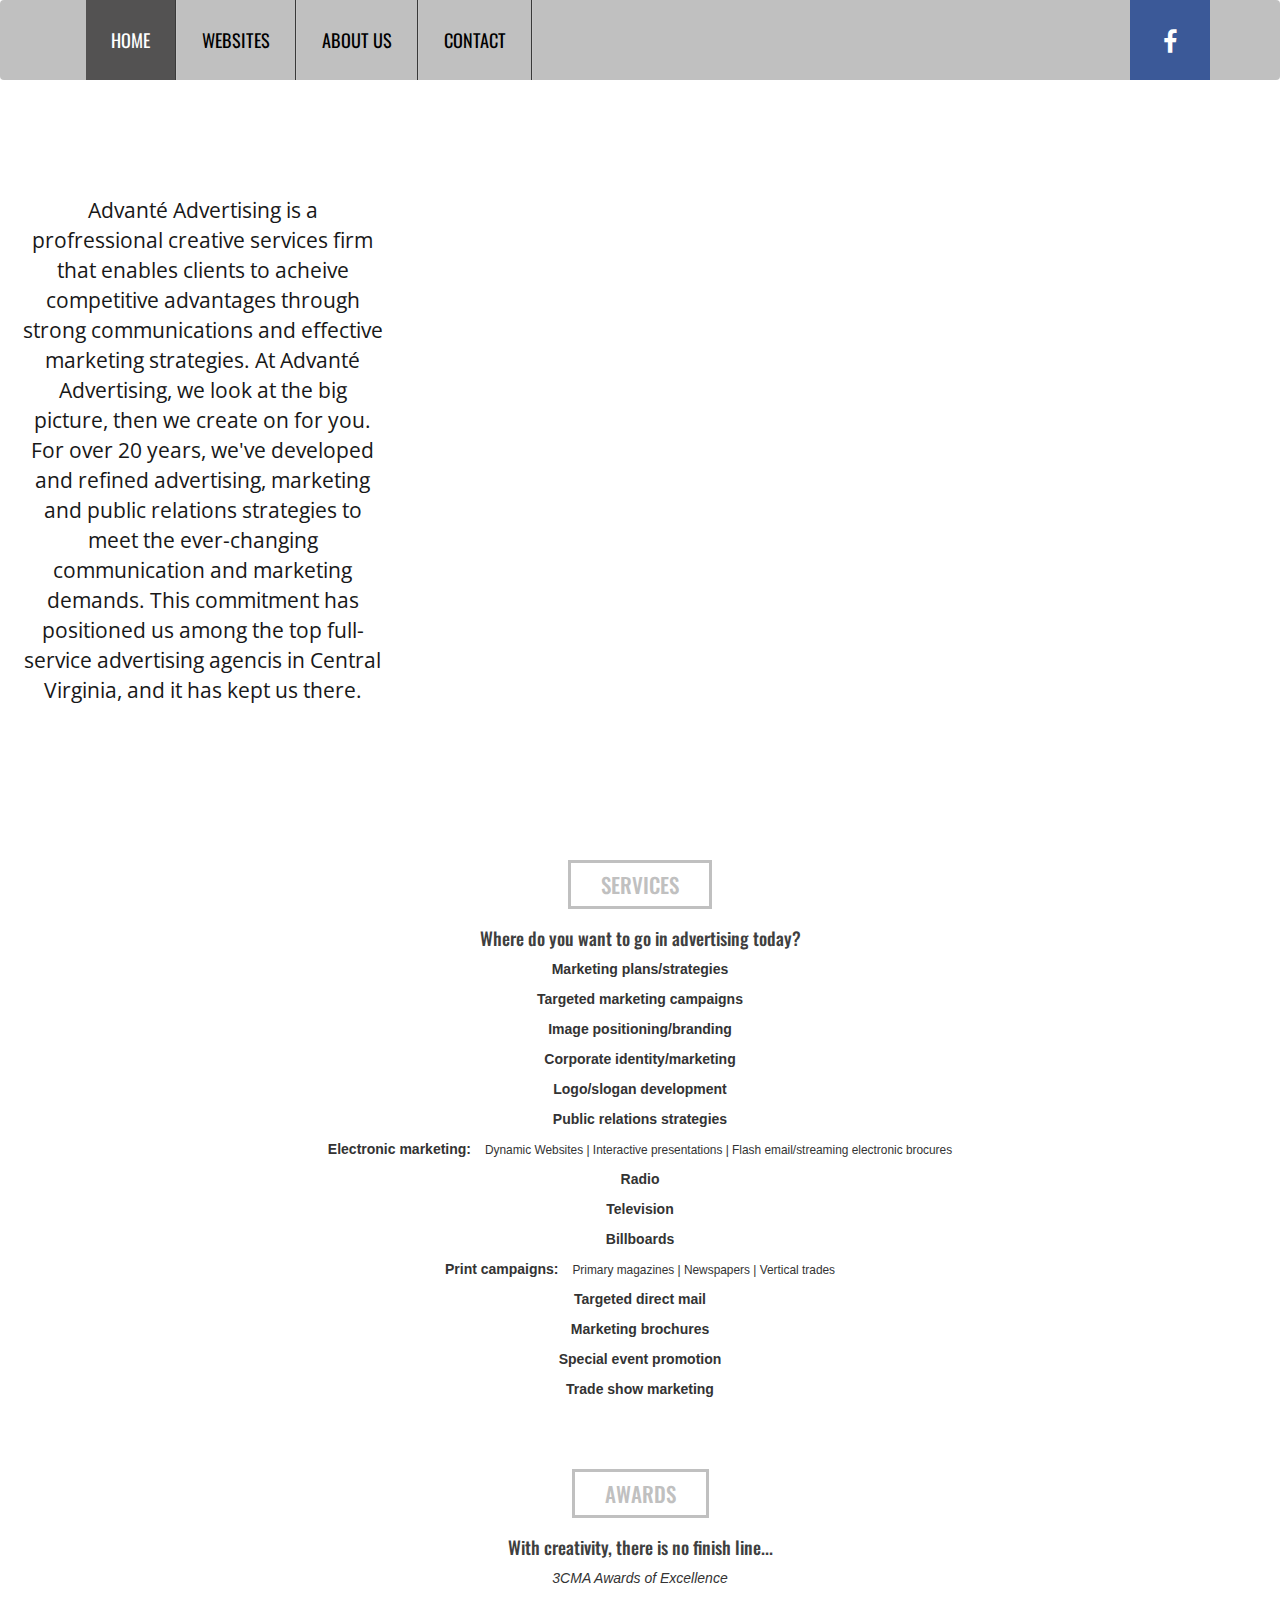
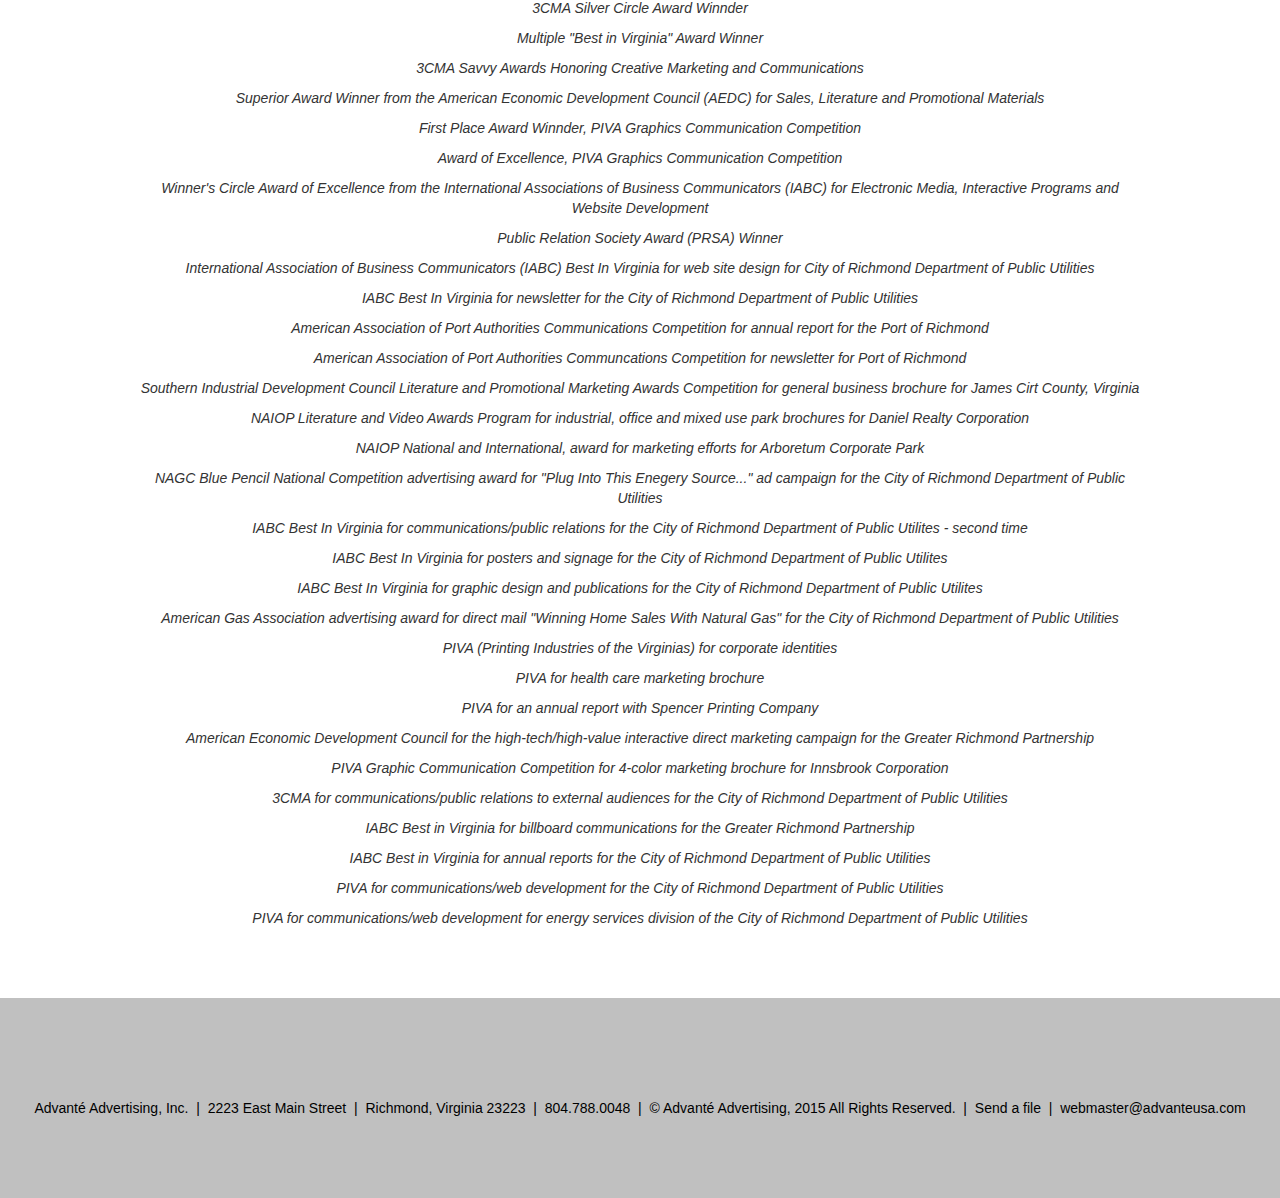
<file: index.html>
<!DOCTYPE html>
<html lang="en">
  <head>
    <meta charset="utf-8">
    <meta http-equiv="X-UA-Compatible" content="IE=edge">
    <meta name="viewport" content="width=device-width, initial-scale=1">
    <!-- The above 3 meta tags *must* come first in the head; any other head content must come *after* these tags -->
    <link href="img/favicon.ico" rel="shortcut icon" type="image/x-icon">
    <link rel="icon"      type="image/png" href="img/favicon.ico">
	<title>Advanté Advertising | Richmond, Virginia</title>

    <!-- Bootstrap -->
    <link href="css/bootstrap.min.css" rel="stylesheet">
	
	<!-- CUSTOM -->
	<link href="css/custom.css" rel="stylesheet">
	<link href="css/animate.css" rel="stylesheet">
	<link href='http://fonts.googleapis.com/css?family=Oswald|Open+Sans' rel='stylesheet' type='text/css'>
	<link href="css/font-awesome.min.css" rel="stylesheet">

    <!-- HTML5 shim and Respond.js for IE8 support of HTML5 elements and media queries -->
    <!-- WARNING: Respond.js doesn't work if you view the page via file:// -->
    <!--[if lt IE 9]>
      <script src="https://oss.maxcdn.com/html5shiv/3.7.2/html5shiv.min.js"></script>
      <script src="https://oss.maxcdn.com/respond/1.4.2/respond.min.js"></script>
    <![endif]-->
  </head>
  <body>
  
  
		<nav class="navbar navbar-default animated bounceInDown" role="navigation">
			<div class="container">
				<!-- Brand and toggle get grouped for better mobile display -->
					<div class="navbar-header">
						<button type="button" class="navbar-toggle collapsed" data-toggle="collapse" data-target="#bs-example-navbar-collapse-1">
							<span class="sr-only">Toggle navigation</span>
							<span class="icon-bar"></span>
							<span class="icon-bar"></span>
							<span class="icon-bar"></span>
						</button>
					</div>

				<!-- Collect the nav links, forms, and other content for toggling -->
					<div class="collapse navbar-collapse" id="bs-example-navbar-collapse-1">
						<ul class="nav navbar-nav">
							<li class="active"><a href="#">HOME<span class="sr-only">(current)</span></a></li>
							<li><a href="websites.html">WEBSITES</a></li>
							<li><a href="about.html">ABOUT US</a></li>
							<li><a href="contact.html">CONTACT</a></li>
						</ul>
						
						<!-- SOCIAL ICONS -->
						<ul class="nav navbar-nav navbar-right">
							<li class="facebook"><a href="https://www.facebook.com/pages/Advante-Design-Advertising/162919320403651?fref=ts&rf=857084357698565"><i class="fa fa-facebook"></i></a></li>
						</ul>
						<!-- SOCIAL ICONS -->
						 
					</div><!-- /.navbar-collapse -->
			</div><!-- /.container-fluid -->
		</nav>
		
		<!-- HEADER -->
		<header class ="container-fluid animated slideInLeft">
			<div class="row">
				<p style="padding-top: 40px;">Advanté Advertising is a profressional creative services firm that enables clients to acheive competitive advantages through strong communications and effective marketing strategies. At Advanté Advertising, we look at the big picture, then we create on for you. For over 20 years, we've developed and refined advertising, marketing and public relations strategies to meet the ever-changing communication and marketing demands. This commitment has positioned us among the top full-service advertising agencis in Central Virginia, and it has kept us there.</p>
			</div>
		</header>

		<!-- Main Content -->
		<div class="main-content container">
			<div class="row">


			<!-- Services -->
			<div class="services animated slideInLeft">
				<h3>SERVICES</h3>
				<h4>Where do you want to go in advertising today?</h4>
				<p><b> Marketing plans/strategies</b> </p>
				<p><b>Targeted marketing campaigns </b></p>
				<p><b>Image positioning/branding</b> </p>
				<p><b>Corporate identity/marketing</b></p>
				<p><b>Logo/slogan development</b></p>
				<p><b>Public relations strategies</b></p>
				<p><b>Electronic marketing:</b>
					<small style="padding-left: 10px;">Dynamic Websites | </small>
					<small>Interactive presentations | </small>
					<small>Flash email/streaming electronic brocures</small></p>
				<p><b>Radio</b></p>
				<p><b>Television</b></p>
				<p><b>Billboards</b></p>
				<p><b>Print campaigns:</b>
					<small style="padding-left: 10px;">Primary magazines | </small>
					<small>Newspapers | </small>
					<small>Vertical trades</small></p>
				<p><b>Targeted direct mail</b></p>
				<p><b>Marketing brochures</b></p>
				<p><b>Special event promotion</b></p>
				<p><b>Trade show marketing</b></p>
			</div>
			<!-- /Services -->

			<br><br>

			<!-- Awards -->
			<div class = "awards animated lightSpeedIn">
				<h3>AWARDS</h3>
				<h4>With creativity, there is no finish line...</h4>
				<p><i>3CMA Awards of Excellence</i></p>
				<p><i>3CMA Silver Circle Award Winnder</i></p>
				<p><i>Multiple "Best in Virginia" Award Winner</i></p>
				<p><i>3CMA Savvy Awards Honoring Creative Marketing and Communications</i></p>
				<p><i>Superior Award Winner from the American Economic Development Council (AEDC) for Sales, Literature and Promotional Materials</i></p>
				<p><i>First Place Award Winnder, PIVA Graphics Communication Competition</i></p>
				<p><i>Award of Excellence, PIVA Graphics Communication Competition</i></p>
				<p><i>Winner's Circle Award of Excellence from the International Associations of Business Communicators (IABC) for Electronic Media, Interactive Programs and Website Development</i></p>
				<p><i>Public Relation Society Award (PRSA) Winner</i></p>
				<p><i>International Association of Business Communicators (IABC) Best In Virginia for web site design for City of Richmond Department of Public Utilities</i></p>
				<p><i>IABC Best In Virginia for newsletter for the City of Richmond Department of Public Utilities</i></p>
				<p><i>American Association of Port Authorities Communications Competition for annual report for the Port of Richmond</i></p>
				<p><i>American Association of Port Authorities Communcations Competition for newsletter for Port of Richmond</i></p>
				<p><i>Southern Industrial Development Council Literature and Promotional Marketing Awards Competition for general business brochure for James Cirt County, Virginia</i></p>
				<p><i>NAIOP Literature and Video Awards Program for industrial, office and mixed use park brochures for Daniel Realty Corporation</i></p>
				<p><i>NAIOP National and International, award for marketing efforts for Arboretum Corporate Park</i></p>
				<p><i>NAGC Blue Pencil National Competition advertising award for "Plug Into This Enegery Source..." ad campaign for the City of Richmond Department of Public Utilities</i></p>
				<p><i>IABC Best In Virginia for communications/public relations for the City of Richmond Department of Public Utilites - second time</i></p>
				<p><i>IABC Best In Virginia for posters and signage for the City of Richmond Department of Public Utilites</i></p>
				<p><i>IABC Best In Virginia for graphic design and publications for the City of Richmond Department of Public Utilites</i></p>
				<p><i>American Gas Association advertising award for direct mail "Winning Home Sales With Natural Gas" for the City of Richmond Department of Public Utilities</i></p>
				<p><i>PIVA (Printing Industries of the Virginias) for corporate identities</i></p>
				<p><i>PIVA for health care marketing brochure</i></p>
				<p><i>PIVA for an annual report with Spencer Printing Company</i></p>
				<p><i>American Economic Development Council for the high-tech/high-value interactive direct marketing campaign for the Greater Richmond Partnership</i></p>
				<p><i>PIVA Graphic Communication Competition for 4-color marketing brochure for Innsbrook Corporation</i></p>
				<p><i>3CMA for communications/public relations to external audiences for the City of Richmond Department of Public Utilities</i></p>
				<p><i>IABC Best in Virginia for billboard communications for the Greater Richmond Partnership</i></p>
				<p><i>IABC Best in Virginia for annual reports for the City of Richmond Department of Public Utilities</i></p>
				<p><i>PIVA for communications/web development for the City of Richmond Department of Public Utilities</i></p>
				<p><i>PIVA for communications/web development for energy services division of the City of Richmond Department of Public Utilities</i></p>
			</div><!-- /Awards -->
		</div><!-- /row -->
	</div><!-- /main-container -->

	<!-- Footer -->
	    <footer>
    			<p>Advant&eacute; Advertising, Inc.<span class="line">&nbsp; |&nbsp;&nbsp;</span>2223 East Main Street<span class="line">&nbsp; |&nbsp;&nbsp;</span>Richmond, Virginia 23223<span class="line"></span><span class="line">&nbsp; |&nbsp;&nbsp;</span>804.788.0048<span class="line">&nbsp; |&nbsp;&nbsp;</span>© Advanté Advertising, 2015 All Rights Reserved.<span class="line">&nbsp; |</span><span class="background"><span class="line">&nbsp;&nbsp;</span><a href="/upload">Send a file</a></span><span class="line">&nbsp; |</span><span class="background"><span class="line">&nbsp;&nbsp;</span></span><a href="mailto:webmaster@advanteusa.com">webmaster@advanteusa.com</a></p>
    </footer>

    <!-- jQuery (necessary for Bootstrap's JavaScript plugins) -->
    <script src="https://ajax.googleapis.com/ajax/libs/jquery/1.11.2/jquery.min.js"></script>
    <!-- Include all compiled plugins (below), or include individual files as needed -->
    <script src="js/bootstrap.min.js"></script>
  </body>
</html>
</file>
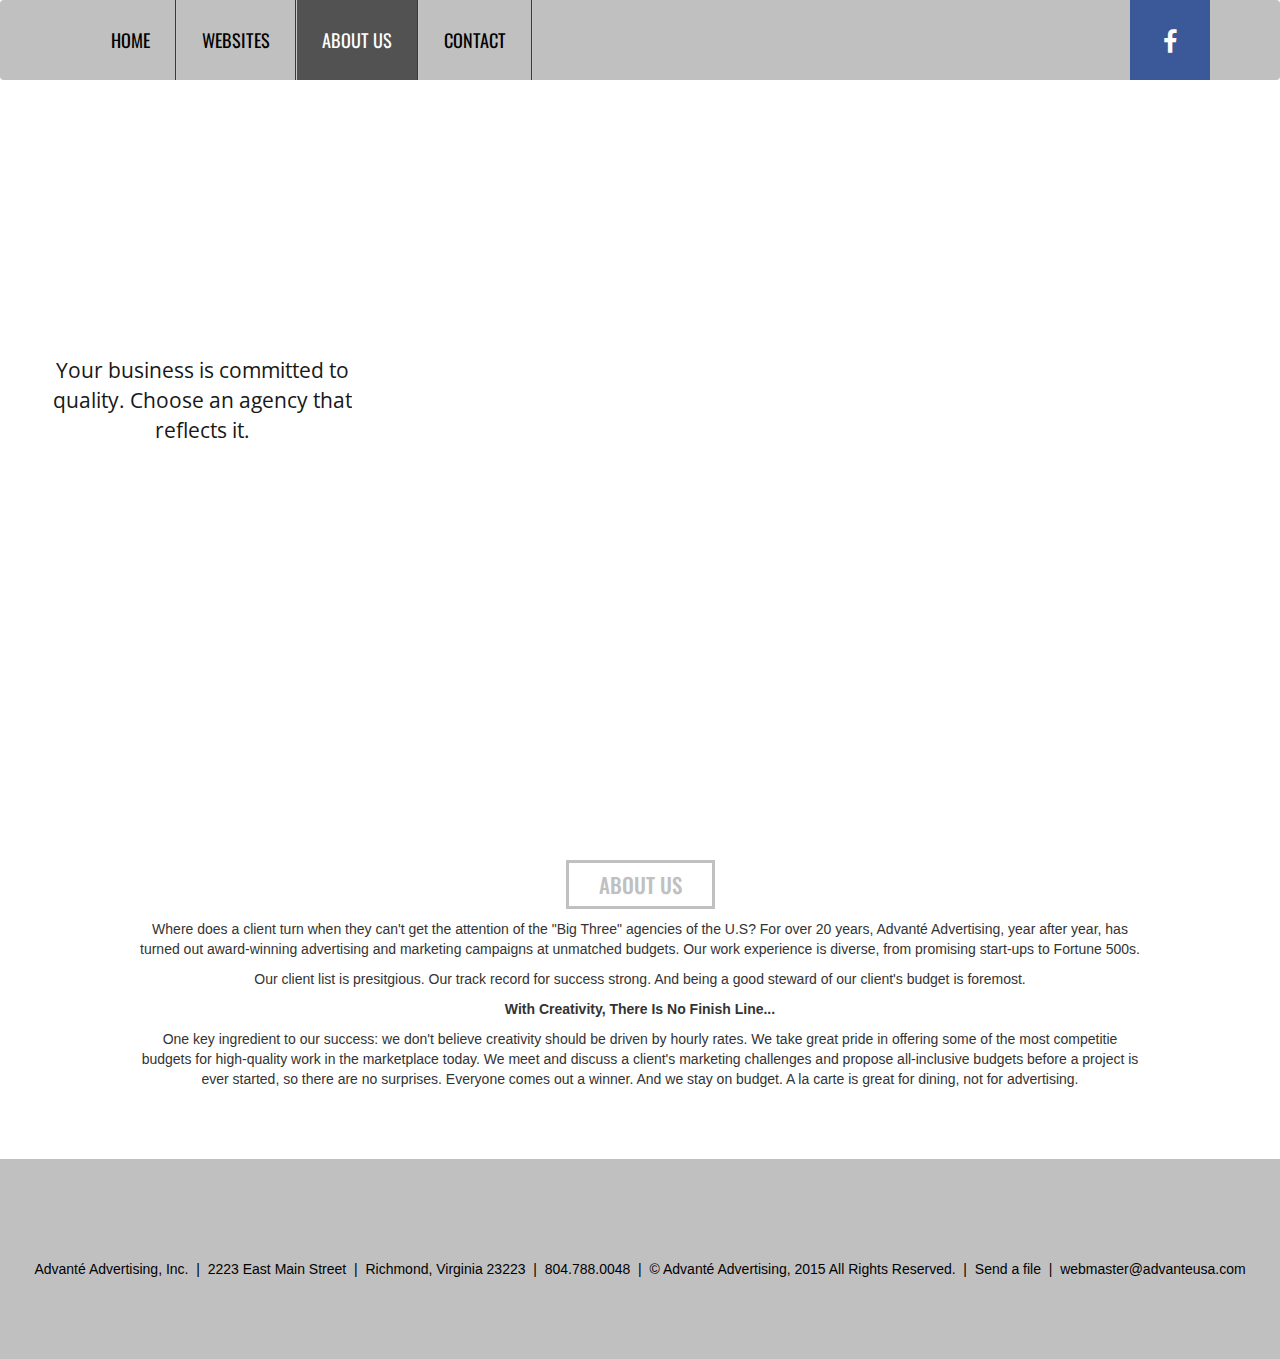
<file: about.html>
<!DOCTYPE html>
<html lang="en">
  <head>
    <meta charset="utf-8">
    <meta http-equiv="X-UA-Compatible" content="IE=edge">
    <meta name="viewport" content="width=device-width, initial-scale=1">
    <!-- The above 3 meta tags *must* come first in the head; any other head content must come *after* these tags -->
    <link rel="icon"      type="image/png" href="img/favicon.ico">
	<title>Advanté Advertising | Richmond, Virginia</title>

    <!-- Bootstrap -->
    <link href="css/bootstrap.min.css" rel="stylesheet">
	
	<!-- CUSTOM -->
	<link href="css/custom.css" rel="stylesheet">
	<link href="css/animate.css" rel="stylesheet">
	<link href='http://fonts.googleapis.com/css?family=Oswald|Open+Sans' rel='stylesheet' type='text/css'>
	<link href="css/font-awesome.min.css" rel="stylesheet">

    <!-- HTML5 shim and Respond.js for IE8 support of HTML5 elements and media queries -->
    <!-- WARNING: Respond.js doesn't work if you view the page via file:// -->
    <!--[if lt IE 9]>
      <script src="https://oss.maxcdn.com/html5shiv/3.7.2/html5shiv.min.js"></script>
      <script src="https://oss.maxcdn.com/respond/1.4.2/respond.min.js"></script>
    <![endif]-->
  </head>
  <body>
  
  
		<nav class="navbar navbar-default animated tada" role="navigation">
			<div class="container">
				<!-- Brand and toggle get grouped for better mobile display -->
					<div class="navbar-header">
						<button type="button" class="navbar-toggle collapsed" data-toggle="collapse" data-target="#bs-example-navbar-collapse-1">
							<span class="sr-only">Toggle navigation</span>
							<span class="icon-bar"></span>
							<span class="icon-bar"></span>
							<span class="icon-bar"></span>
						</button>
					</div>

				<!-- Collect the nav links, forms, and other content for toggling -->
					<div class="collapse navbar-collapse" id="bs-example-navbar-collapse-1">
						<ul class="nav navbar-nav">
							<li><a href="index.html">HOME</a></li>
							<li><a href="websites.html">WEBSITES</a></li>
							<li class="active"><a href="#">ABOUT US<span class="sr-only">(current)</span></a></li>
							<li><a href="contact.html">CONTACT</a></li>
						</ul>
						
						<!-- SOCIAL ICONS -->
						<ul class="nav navbar-nav navbar-right">
							<li class="facebook"><a href="https://www.facebook.com/pages/Advante-Design-Advertising/162919320403651?fref=ts&rf=857084357698565"><i class="fa fa-facebook"></i></a></li>
						</ul>
						<!-- SOCIAL ICONS -->
						 
					</div><!-- /.navbar-collapse -->
			</div><!-- /.container-fluid -->
		</nav>
		
		<!-- HEADER -->
		<header class ="container-fluid animated zoomIn">
			<div class="row">
				<p style="padding-top: 200px;">Your business is committed to quality. Choose an agency that reflects it.</p>
			</div>
		</header>

		<!-- Main Content -->
		<div class="main-content container">
			<div class="row">

			<div class="websites">
				<h3>ABOUT US</h3>
				<p>Where does a client turn when they can't get the attention of the "Big Three" agencies of the U.S? For over 20 years, Advanté Advertising, year after year, has turned out award-winning advertising and marketing campaigns at unmatched budgets. Our work experience is diverse, from promising start-ups to Fortune 500s.</p>
				<p>Our client list is presitgious. Our track record for success strong. And being a good steward of our client's budget is foremost.</p>
				<p><b>With Creativity, There Is No Finish Line...</b></p>
				<p>One key ingredient to our success: we don't believe creativity should be driven by hourly rates. We take great pride in offering some of the most competitie budgets for high-quality work in the marketplace today. We meet and discuss a client's marketing challenges and propose all-inclusive budgets before a project is ever started, so there are no surprises. Everyone comes out a winner. And we stay on budget. A la carte is great for dining, not for advertising.</p>
			</div>
		</div><!-- /row -->
	</div><!-- /main-container -->

	<!-- Footer -->
	    <footer>
    			<p>Advant&eacute; Advertising, Inc.<span class="line">&nbsp; |&nbsp;&nbsp;</span>2223 East Main Street<span class="line">&nbsp; |&nbsp;&nbsp;</span>Richmond, Virginia 23223<span class="line"></span><span class="line">&nbsp; |&nbsp;&nbsp;</span>804.788.0048<span class="line">&nbsp; |&nbsp;&nbsp;</span>© Advanté Advertising, 2015 All Rights Reserved.<span class="line">&nbsp; |</span><span class="background"><span class="line">&nbsp;&nbsp;</span><a href="/upload">Send a file</a></span><span class="line">&nbsp; |</span><span class="background"><span class="line">&nbsp;&nbsp;</span></span><a href="mailto:webmaster@advanteusa.com">webmaster@advanteusa.com</a></p>
    	</footer>

    <!-- jQuery (necessary for Bootstrap's JavaScript plugins) -->
    <script src="https://ajax.googleapis.com/ajax/libs/jquery/1.11.2/jquery.min.js"></script>
    <!-- Include all compiled plugins (below), or include individual files as needed -->
    <script src="js/bootstrap.min.js"></script>
  </body>
</html>
</file>
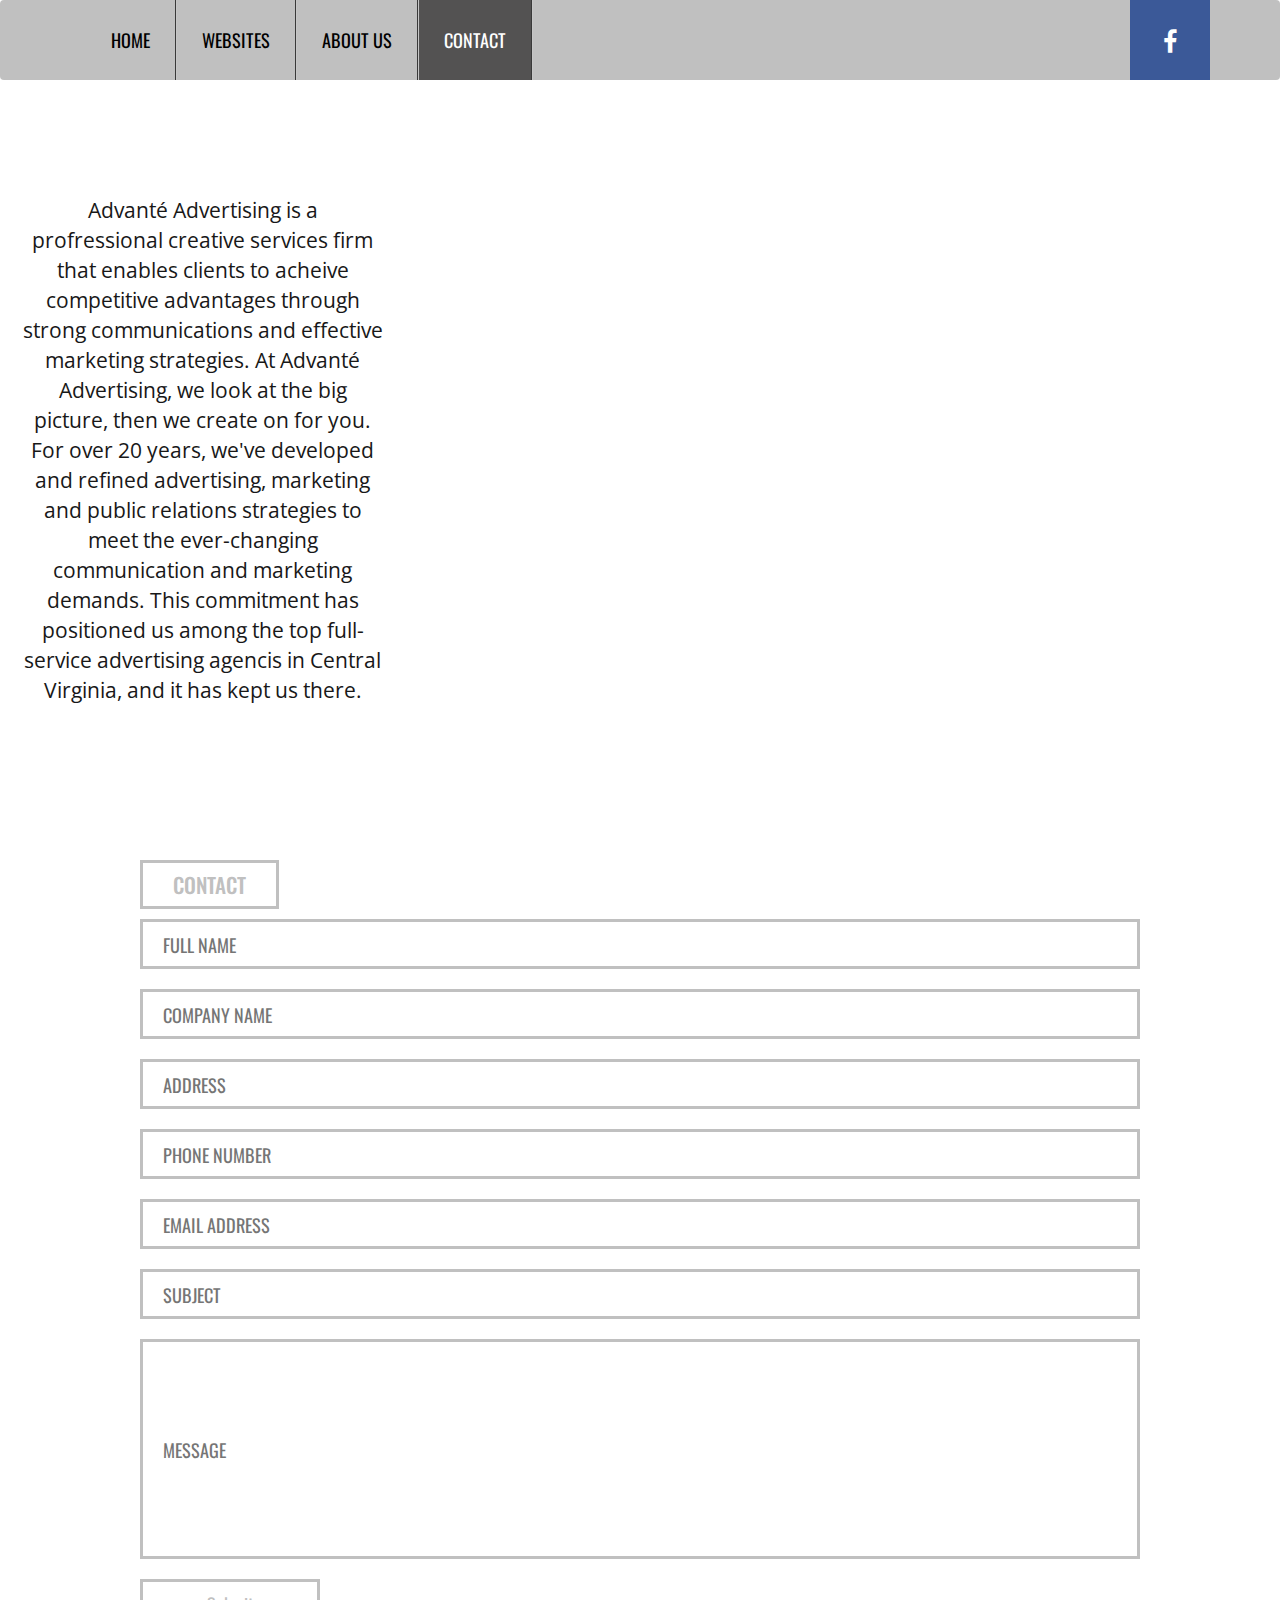
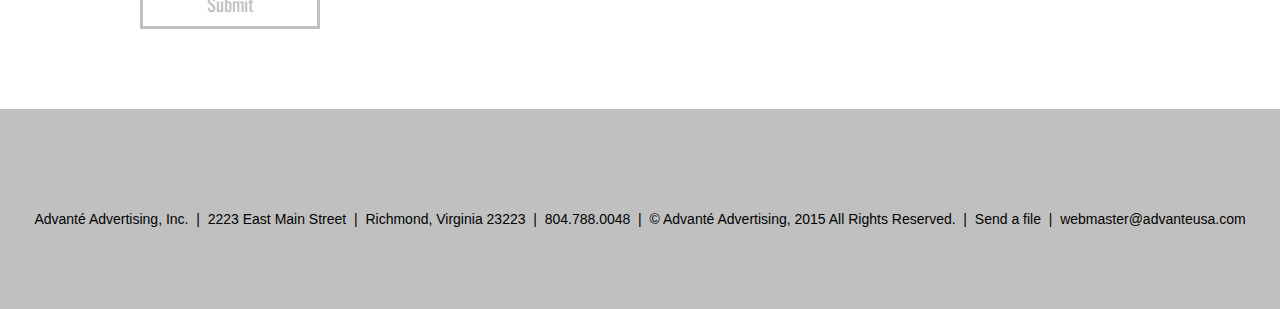
<file: contact.html>
<!DOCTYPE html>
<html lang="en">
  <head>
    <meta charset="utf-8">
    <meta http-equiv="X-UA-Compatible" content="IE=edge">
    <meta name="viewport" content="width=device-width, initial-scale=1">
    <!-- The above 3 meta tags *must* come first in the head; any other head content must come *after* these tags -->
    <link rel="icon"      type="image/png" href="img/favicon.ico">
	<title>Advanté Advertising | Richmond, Virginia</title>

    <!-- Bootstrap -->
    <link href="css/bootstrap.min.css" rel="stylesheet">
	
	<!-- CUSTOM -->
	<link href="css/custom.css" rel="stylesheet">
	<link href="css/animate.css" rel="stylesheet">
	<link href='http://fonts.googleapis.com/css?family=Oswald|Open+Sans' rel='stylesheet' type='text/css'>
	<link href="css/font-awesome.min.css" rel="stylesheet">

    <!-- HTML5 shim and Respond.js for IE8 support of HTML5 elements and media queries -->
    <!-- WARNING: Respond.js doesn't work if you view the page via file:// -->
    <!--[if lt IE 9]>
      <script src="https://oss.maxcdn.com/html5shiv/3.7.2/html5shiv.min.js"></script>
      <script src="https://oss.maxcdn.com/respond/1.4.2/respond.min.js"></script>
    <![endif]-->
  </head>
  <body>
  
  
		<nav class="navbar navbar-default animated bounceInDown" role="navigation">
			<div class="container">
				<!-- Brand and toggle get grouped for better mobile display -->
					<div class="navbar-header">
						<button type="button" class="navbar-toggle collapsed" data-toggle="collapse" data-target="#bs-example-navbar-collapse-1">
							<span class="sr-only">Toggle navigation</span>
							<span class="icon-bar"></span>
							<span class="icon-bar"></span>
							<span class="icon-bar"></span>
						</button>
					</div>

				<!-- Collect the nav links, forms, and other content for toggling -->
					<div class="collapse navbar-collapse" id="bs-example-navbar-collapse-1">
						<ul class="nav navbar-nav">
							<li><a href="index.html">HOME</a></li>
							<li><a href="websites.html">WEBSITES</a></li>
							<li><a href="about.html">ABOUT US</a></li>
							<li class="active"><a href="#">CONTACT<span class="sr-only">(current)</span></a></li>
						</ul>
						
						<!-- SOCIAL ICONS -->
						<ul class="nav navbar-nav navbar-right">
							<li class="facebook"><a href="https://www.facebook.com/pages/Advante-Design-Advertising/162919320403651?fref=ts&rf=857084357698565"><i class="fa fa-facebook"></i></a></li>
						</ul>
						<!-- SOCIAL ICONS -->
						 
					</div><!-- /.navbar-collapse -->
			</div><!-- /.container-fluid -->
		</nav>
		
		<!-- HEADER -->
		<header class ="container-fluid animated slideInLeft">
			<div class="row">
				<p style="padding-top: 40px;">Advanté Advertising is a profressional creative services firm that enables clients to acheive competitive advantages through strong communications and effective marketing strategies. At Advanté Advertising, we look at the big picture, then we create on for you. For over 20 years, we've developed and refined advertising, marketing and public relations strategies to meet the ever-changing communication and marketing demands. This commitment has positioned us among the top full-service advertising agencis in Central Virginia, and it has kept us there.</p>
			</div>
		</header>

		<!-- Main Content -->
		<div class="main-content container">
			<div class="row">

			<div class="contact">
				<h3>CONTACT</h3>
				<form action="mailto:your@email.com" method="post">
				<input type="text" name="fullname" placeholder="FULL NAME">
				<br>
				<input type="text" name="company" placeholder="COMPANY NAME">
				<br>
				<input type="text" name="address" placeholder="ADDRESS">
				<br>
				<input type="text" name="pn" placeholder="PHONE NUMBER">
				<br>
				<input type="email" name="email" placeholder="EMAIL ADDRESS">
				<br>
				<input type="text" name="subject" placeholder="SUBJECT">
				<br>
				<input class="message" type="text" name="message" placeholder="MESSAGE">
				<br>
				<input class="send" type="submit" placeholder="SEND">
				</form>
			</div>
		</div><!-- /row -->
	</div><!-- /main-container -->

	<!-- Footer -->
	    <footer>
    			<p>Advant&eacute; Advertising, Inc.<span class="line">&nbsp; |&nbsp;&nbsp;</span>2223 East Main Street<span class="line">&nbsp; |&nbsp;&nbsp;</span>Richmond, Virginia 23223<span class="line"></span><span class="line">&nbsp; |&nbsp;&nbsp;</span>804.788.0048<span class="line">&nbsp; |&nbsp;&nbsp;</span>© Advanté Advertising, 2015 All Rights Reserved.<span class="line">&nbsp; |</span><span class="background"><span class="line">&nbsp;&nbsp;</span><a href="/upload">Send a file</a></span><span class="line">&nbsp; |</span><span class="background"><span class="line">&nbsp;&nbsp;</span></span><a href="mailto:webmaster@advanteusa.com">webmaster@advanteusa.com</a></p>
    	</footer>

    <!-- jQuery (necessary for Bootstrap's JavaScript plugins) -->
    <script src="https://ajax.googleapis.com/ajax/libs/jquery/1.11.2/jquery.min.js"></script>
    <!-- Include all compiled plugins (below), or include individual files as needed -->
    <script src="js/bootstrap.min.js"></script>
  </body>
</html>
</file>
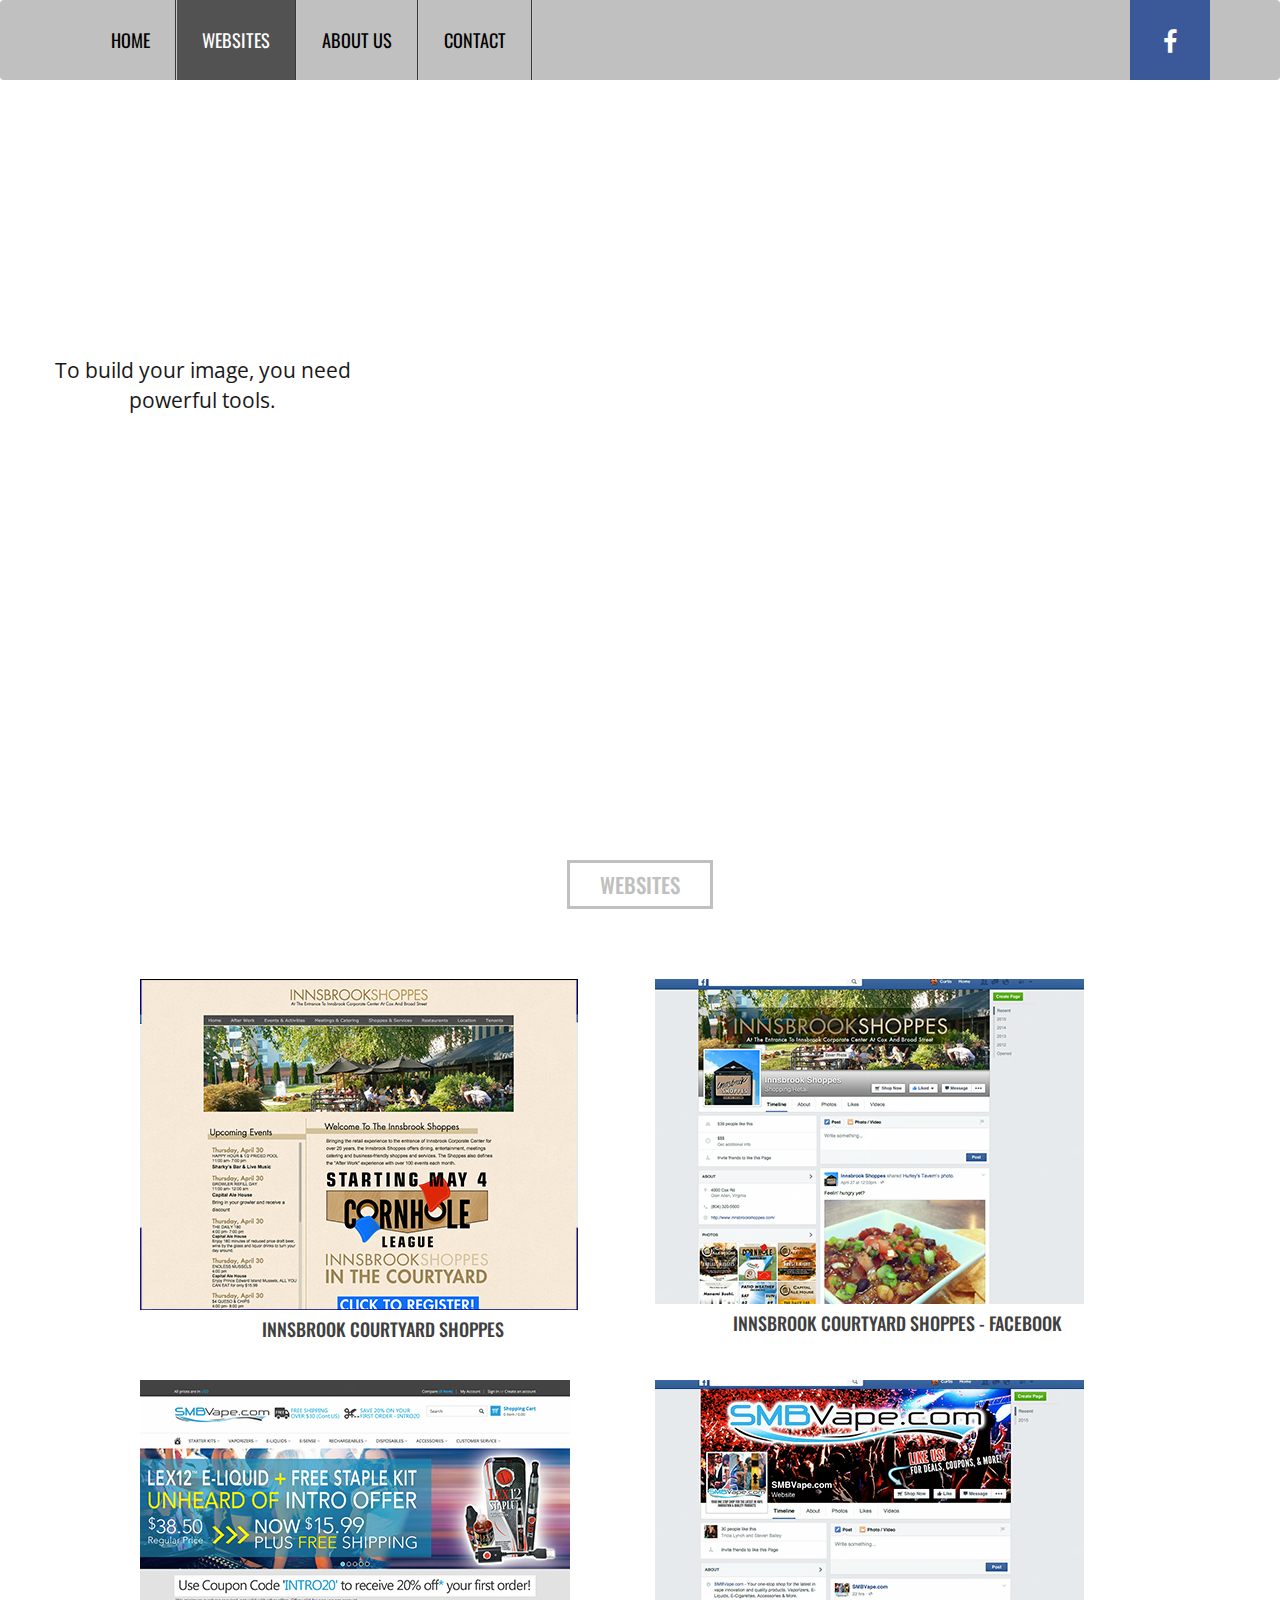
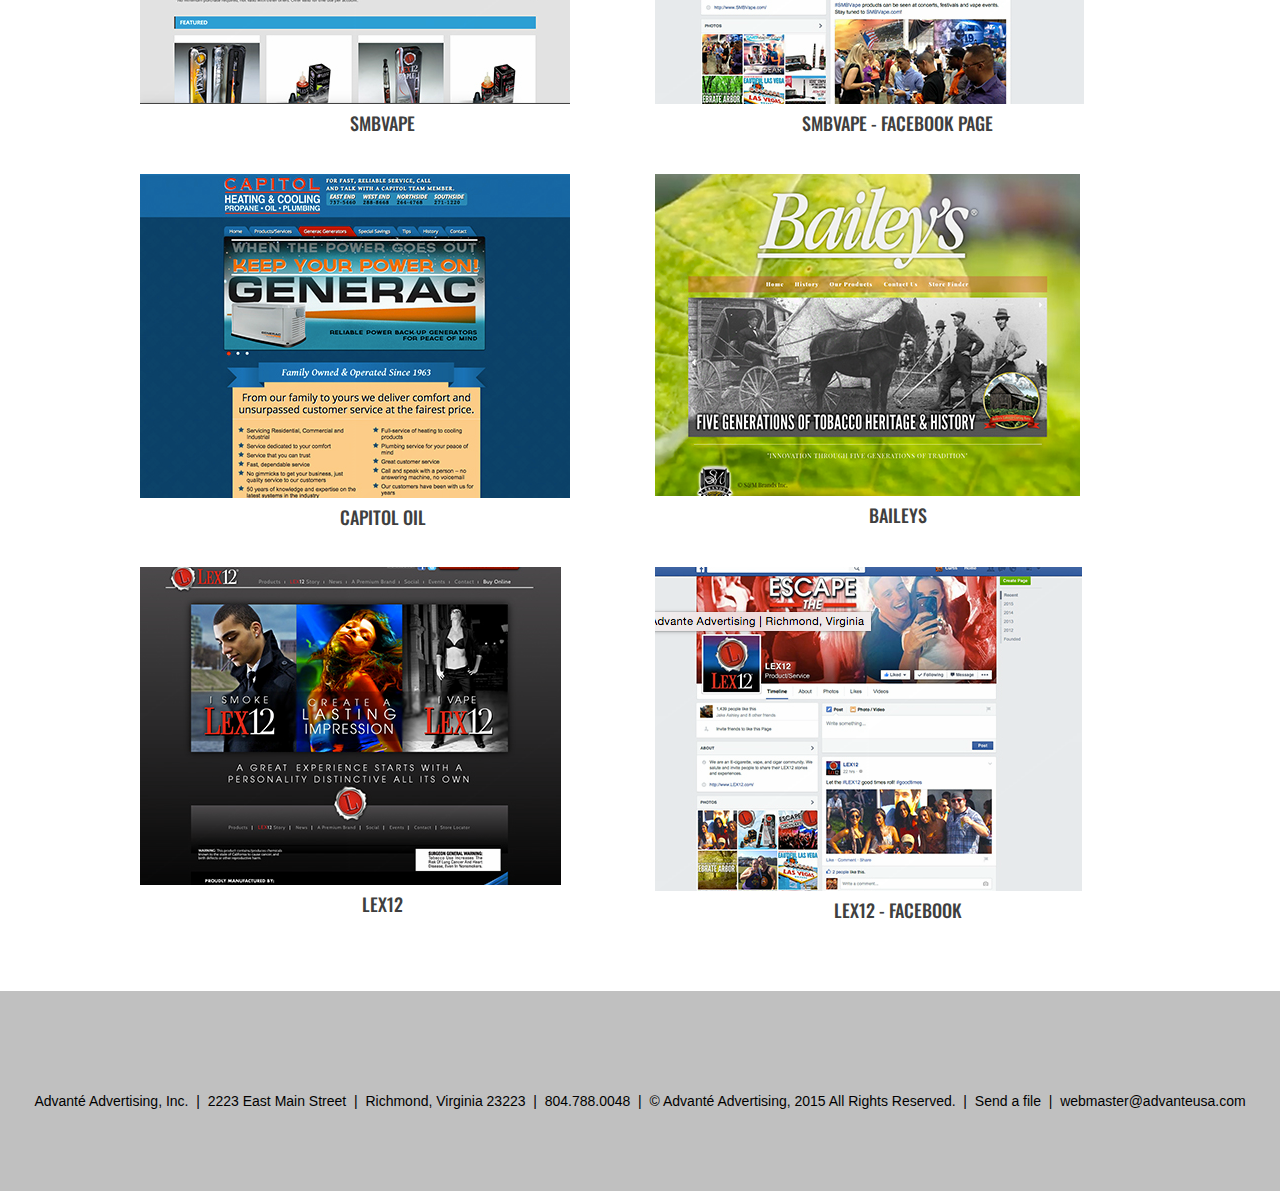
<file: websites.html>
<!DOCTYPE html>
<html lang="en">
  <head>
    <meta charset="utf-8">
    <meta http-equiv="X-UA-Compatible" content="IE=edge">
    <meta name="viewport" content="width=device-width, initial-scale=1">
    <!-- The above 3 meta tags *must* come first in the head; any other head content must come *after* these tags -->
    <link rel="icon"      type="image/png" href="img/favicon.ico">
	<title>Advanté Advertising | Richmond, Virginia</title>

    <!-- Bootstrap -->
    <link href="css/bootstrap.min.css" rel="stylesheet">
	
	<!-- CUSTOM -->
	<link href="css/custom.css" rel="stylesheet">
	<link href="css/animate.css" rel="stylesheet">
	<link href='http://fonts.googleapis.com/css?family=Oswald|Open+Sans' rel='stylesheet' type='text/css'>
	<link href="css/font-awesome.min.css" rel="stylesheet">

    <!-- HTML5 shim and Respond.js for IE8 support of HTML5 elements and media queries -->
    <!-- WARNING: Respond.js doesn't work if you view the page via file:// -->
    <!--[if lt IE 9]>
      <script src="https://oss.maxcdn.com/html5shiv/3.7.2/html5shiv.min.js"></script>
      <script src="https://oss.maxcdn.com/respond/1.4.2/respond.min.js"></script>
    <![endif]-->
  </head>
  <body>
  
  
		<nav class="navbar navbar-default animated bounceInUp" role="navigation">
			<div class="container">
				<!-- Brand and toggle get grouped for better mobile display -->
					<div class="navbar-header">
						<button type="button" class="navbar-toggle collapsed" data-toggle="collapse" data-target="#bs-example-navbar-collapse-1">
							<span class="sr-only">Toggle navigation</span>
							<span class="icon-bar"></span>
							<span class="icon-bar"></span>
							<span class="icon-bar"></span>
						</button>
					</div>

				<!-- Collect the nav links, forms, and other content for toggling -->
					<div class="collapse navbar-collapse" id="bs-example-navbar-collapse-1">
						<ul class="nav navbar-nav">
							<li><a href="index.html">HOME</a></li>
							<li class="active"><a href="#">WEBSITES<span class="sr-only">(current)</span></a></li>
							<li><a href="about.html">ABOUT US</a></li>
							<li><a href="contact.html">CONTACT</a></li>
						</ul>
						
						<!-- SOCIAL ICONS -->
						<ul class="nav navbar-nav navbar-right">
							<li class="facebook"><a href="https://www.facebook.com/pages/Advante-Design-Advertising/162919320403651?fref=ts&rf=857084357698565"><i class="fa fa-facebook"></i></a></li>
						</ul>
						<!-- SOCIAL ICONS -->
						 
					</div><!-- /.navbar-collapse -->
			</div><!-- /.container-fluid -->
		</nav>
		
		<!-- HEADER -->
		<header class ="container-fluid animated slideInRight">
			<div class="row">
				<p style="padding-top: 200px;">To build your image, you need powerful tools.</p>
			</div>
		</header>

		<!-- Main Content -->
		<div class="main-content container">
			<div class="row">

			<div class="websites">
				<h3>WEBSITES</h3>

				<div class="row" style="padding-top: 30px;">

					<div class="col-md-6 post" style="padding-top: 30px;">
						<a href="http://www.innsbrookshoppes.com/"><img src="img/inn.png" class="img-responsive"></a>
						<h4>INNSBROOK COURTYARD SHOPPES</h4>
					</div>
					<div class="col-md-6 post" style="padding-top: 30px;">
						<a href="https://www.facebook.com/pages/Innsbrook-Shoppes/169008469873416"><img src="img/innface.png" class="img-resonsive" style="padding-right: 120px;"></a>
						<h4>INNSBROOK COURTYARD SHOPPES - FACEBOOK</h4>
					</div>
				</div>
				<div class="row">

					<div class="col-md-6 post" style="padding-top: 30px;">
						<a href="http://www.smbvape.com/"><img src="img/vapesite.png" class="img-resonsive" style="padding-right: 120px;"></a>
						<h4>SMBVAPE</h4>
					</div>
					<div class="col-md-6 post" style="padding-top: 30px;">
						<a href="https://www.facebook.com/SMBVape"><img src="img/vape.png" class="img-responsive"></a>
						<h4>SMBVAPE - FACEBOOK PAGE</h4>
					</div>
				</div>
				<div class="row">
					<div class="col-md-6 post" style="padding-top: 30px;">
						<a href="http://www.capitoloil.com/"><img src="img/oil.png" class="img-resonsive" style="padding-right: 120px;"></a>
						<h4>CAPITOL OIL</h4>
					</div>
					<div class="col-md-6 post" style="padding-top: 30px;">
						<a href="http://www.baileyscigarettes.com/"><img src="img/baileys.png" class="img-responsive"></a>
						<h4>BAILEYS</h4>
					</div>
				</div>
				<div class="row">
					<div class="col-md-6 post" style="padding-top: 30px;">
						<a href="http://www.lex12.com/"><img src="img/lex.png" class="img-resonsive" style="padding-right: 120px;"></a>
						<h4>LEX12</h4>
					</div>
					<div class="col-md-6 post" style="padding-top: 30px;">
						<a href="https://www.facebook.com/LEX12cigars"><img src="img/lexfb.png" class="img-responsive"></a>
						<h4>LEX12 - FACEBOOK</h4>
					</div>
				</div>
			</div>
		</div><!-- /row -->
	</div><!-- /main-container -->

	<!-- Footer -->
	    <footer>
    			<p>Advant&eacute; Advertising, Inc.<span class="line">&nbsp; |&nbsp;&nbsp;</span>2223 East Main Street<span class="line">&nbsp; |&nbsp;&nbsp;</span>Richmond, Virginia 23223<span class="line"></span><span class="line">&nbsp; |&nbsp;&nbsp;</span>804.788.0048<span class="line">&nbsp; |&nbsp;&nbsp;</span>© Advanté Advertising, 2015 All Rights Reserved.<span class="line">&nbsp; |</span><span class="background"><span class="line">&nbsp;&nbsp;</span><a href="/upload">Send a file</a></span><span class="line">&nbsp; |</span><span class="background"><span class="line">&nbsp;&nbsp;</span></span><a href="mailto:webmaster@advanteusa.com">webmaster@advanteusa.com</a></p>
    	</footer>

    <!-- jQuery (necessary for Bootstrap's JavaScript plugins) -->
    <script src="https://ajax.googleapis.com/ajax/libs/jquery/1.11.2/jquery.min.js"></script>
    <!-- Include all compiled plugins (below), or include individual files as needed -->
    <script src="js/bootstrap.min.js"></script>
  </body>
</html>
</file>
<file: css/custom.css>
/* Animations */
.nav 
{
	-webkit-animation-delay: 2s;
}

header
{
	-webkit-animation-delay: 1s;
}
.services 
{
  	-webkit-animation-delay: 2s;
}

.awards
{
	-webkit-animation-delay: 3s;
}

.navbar-default
{
		background-color: silver;
		margin-bottom: 0;
		border: none;
}

.logo
{
		width: 80px;
		height: 80px;
		padding: 10px 15px;
		
}

.navbar-brand,
.navbar-nav li a 
{
		height: 80px;
		line-height: 80px;
		padding: 0 25px;
		margin-left: 1px;
		background-color: silver;
		font-family: 'Oswald', sans-serif;
		font-size: 1.3em;
		color: black;
		border-right: 1px solid #393939;
		-webkit-box-shadow: 1px 0px 0px rgba(255, 255, 255, .1);
		-moz-box-shadow: 1px 0px 0px 9px rgba(255, 255, 255, .1);
		box-shadow: 1px 0px 0px 0px rgba(255, 255, 255, .1);
}

.navbar-brand
{
		padding-right: 0px;
}

.navbar-default .navbar-nav > li > a
{
		color: black;
}

.navbar-default .navbar-nav > li > a:hover
{
		color: #fff;
		background-color: #535252;
}
.navbar-default .navbar-toggle
{
		margin-top: 25px;
		border-color: #646464;
}

.navbar-default .navbar-nav > .active > a, .navbar-default .navbar-nav > .active > a:focus, .navbar-default .navbar-nav > .active > a:hover {
		color: #FFF;
		background-color: #535252;
}

/* social icons */
li.twitter a 
{
		width: 80px;
		background-color: #5ea9dd !important;
		color: #fff !important;
		font-size: 1.8em;
		text-align: center;
		box-shadow: none;
		border-right: none;
}

li.facebook a 
{
		width: 80px;
		background-color: #3b5998 !important;
		color: #fff !important;
		font-size: 1.8em;
		text-align: center;
		box-shadow: none;
		border-right: none;
}

li.twitter a:hover,
li.facebook a:hover
{
		opacity: .8;
}


/* Header */
header
{
		height: 700px;
		text-align: center;
		padding-top: 75px;
		background-image: url(http://i197.photobucket.com/albums/aa243/chukaluk/headbg.png);
		background-repeat: no-repeat;
		background-size: 100% 100%;
		opacity: .9;
}

.aa
{
		height: 320px;
		width: 500px;
}

header h2
{
		margin-top: 50px;
		font-size: 3.5em;
		color: #fff;
		font-family: 'Oswald' , sans-serif;
}

header p
{
		padding: 0 20px;
		font-size: 1.5em;
		color: black;
		font-family: 'Open Sans' , sans-serif;
		max-width: 405px;
		opacity: 1.0 !important;

}




/* Main Content */

.main-content
{
	padding: 60px 100px;
}
.main-content h3
{
	padding: 10px 30px;
	display: inline-block;
	font-family: 'Oswald' , sans-serif;
	font-size: 1.5em;
	color: silver;
	border: 3px solid silver;
}

.main-content h4
{
	color: #3f3f3f;
	font-size:;
	font-family: 'Oswald', sans-serif;
}

.services,
.awards
{
	text-align: center;
}



footer
{
	width: 100%;
	height: 200px;
	text-align: center;
	color: black;
	background-color: silver;
}

footer p
{
	padding-top: 100px;
}



footer a
{
	color: black;
	text-decoration: none;
}

a:hover
{
	color: blue;
	text-decoration: none;
}

.websites
{
	text-align: center;
}
.post 
{
	text-align: center;
}

/* CONTACT */

input
{
	width: 100%;
	height: 50px;
	padding: 0 20px;
	border: 3px solid silver;
	margin-bottom: 20px;
	color: silver;
	font-family: 'Oswald', sans-serif;
	font-size: 1.3em;
}

input:focus
{
	border: 3px solid black;
	box-shadow: 0 0 5px 1px black;
}

.send
{
	width: 180px;
	background-color: #fff;
}

.message
{
	height: 220px;
}

@media (max-width: 768px){
		.navbar-default .navbar-nav > li > a 
		{
			width: 100%;
			border-bottom: 1px solid #3d3d3d;
			text-align: center;
		}
}
</file>
